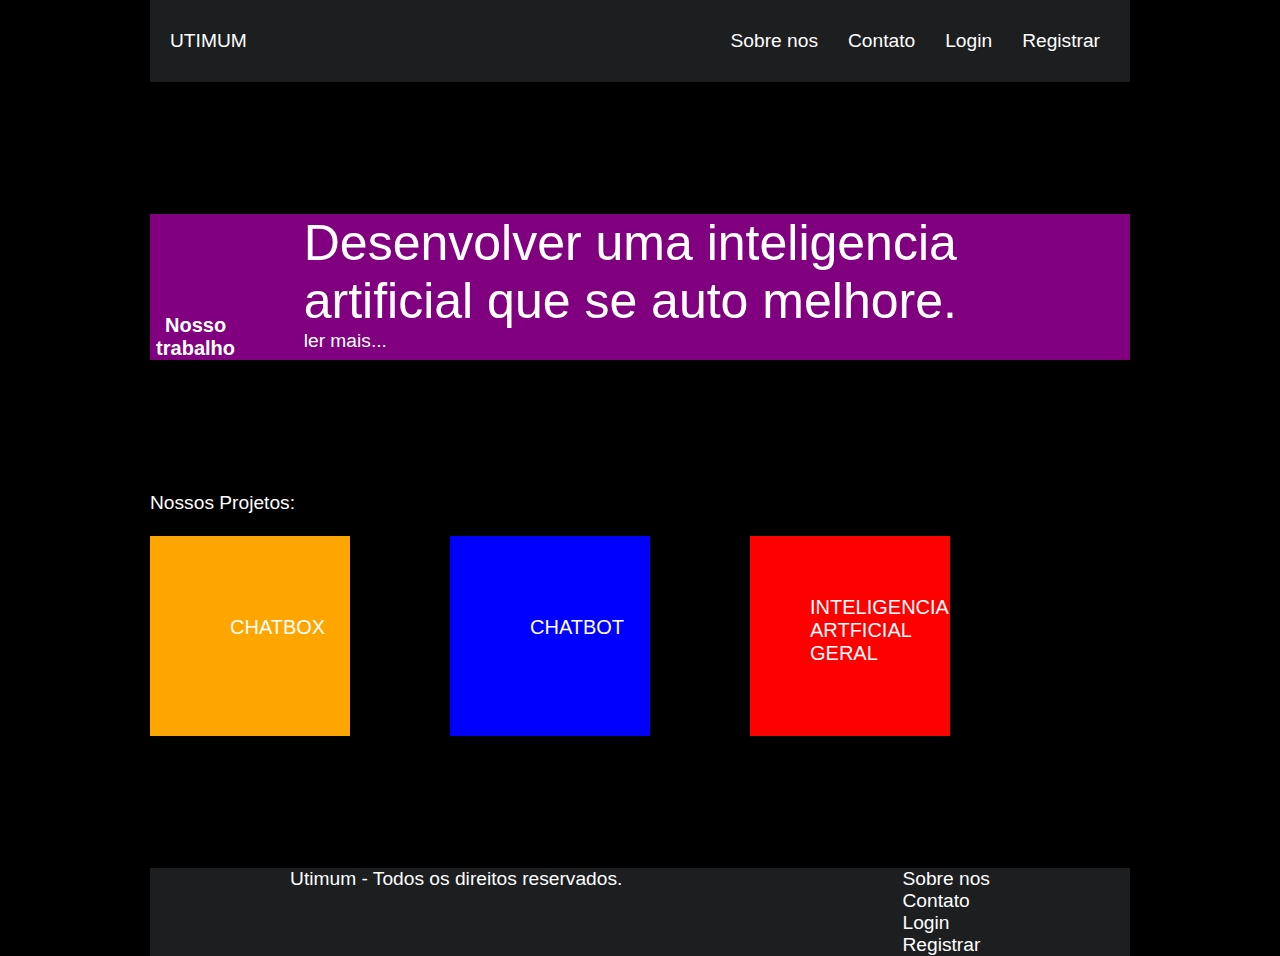
<file: index.html>
<!DOCTYPE html>
<html>



	<head>
		<meta charset="UTF-8" />
		<meta name="viewport" content="width=device-width, initial-scale=1.0" />
 		<meta http-equiv="X-UA-Compatible" content="ie=edge" />
   		<link rel="stylesheet" href="./css/style.css" />
 		
  		<title>UTIMUM - Impruving the world</title>
	</head>
	


	<body>
		
		 <header class="header">
     		<a href="index.html">UTIMUM</a>
     		<nav>
      	  		<ul class="menu">
          		<li><a href="sobre.html">Sobre nos</a></li>
          		<li><a href="contato.html">Contato</a></li>
          		<li><a href="login.html">Login</a></li>
				<li><a href="registrar.html">Registrar</a></li>
        		</ul>
      		</nav>
   		 </header>
		<div class:"top">		
		<div class="corpo">
				<div class="espaco">
		<br>
		<br>
					<br>
					<br>
					<br>
					<br>
		</div>
		
			
				<div class="q0a">
					
        
						<div class="q1">
						<h1 >Nosso trabalho </h1>
						</div>
					<div class="divintermediaria">
					<br>
					<br>
					<br>
					<br>
					<br>
					<br>
		</div>
					<div class="q2">
					<ul>
						<li>Desenvolver uma inteligencia artificial que se auto melhore.</li>
						
					</ul>
						<a href="impacto.html"><p>ler mais...</p></a>
					</div>
				</div>	

			<div class="espaco">
		<br>
		<br>
					<br>
					<br>
					<br>
					<br>
				        					<li>Nossos Projetos:</li>
				<br>
		</div>
			<div class="q0b">
					

						<a href="chatbox.html"><div class="q3a">
							
						<ul>
						
						<li> CHATBOX</li>
						
					</ul>
						</div></a>
					<div class="divintermediaria">
					<br>
					<br>
					<br>
					<br>
					<br>
					<br>
		</div>
					<a href="chatbot.html">
					<div class="q3b">
					<ul>
						<li> CHATBOT</li>
						
					</ul>
					</div></a>
				
					<div class="divintermediaria">
					<br>
					<br>
					<br>
					<br>
					<br>
					<br>
		</div>
					<a href="agi.html">
					<div class="q3c">
					<ul>
						
						<li> INTELIGENCIA ARTFICIAL GERAL</li>
						
					</ul>
					</div></a>
				</div>	

			<div class="espaco">
		<br>
		<br>
					<br>
					<br>
					<br>
					<br>
		</div>
		

			
     			

   
	</body>
		<footer>
		<p>Utimum - Todos os direitos reservados.</p>
			<div class="footermenu">
				<ul>
				<li>Sobre nos </li>
				<li>Contato </li>
				<li>Login</li>
				<li>Registrar</li>
				</ul>
			
			</div>
		</footer>	

</html>
</file>
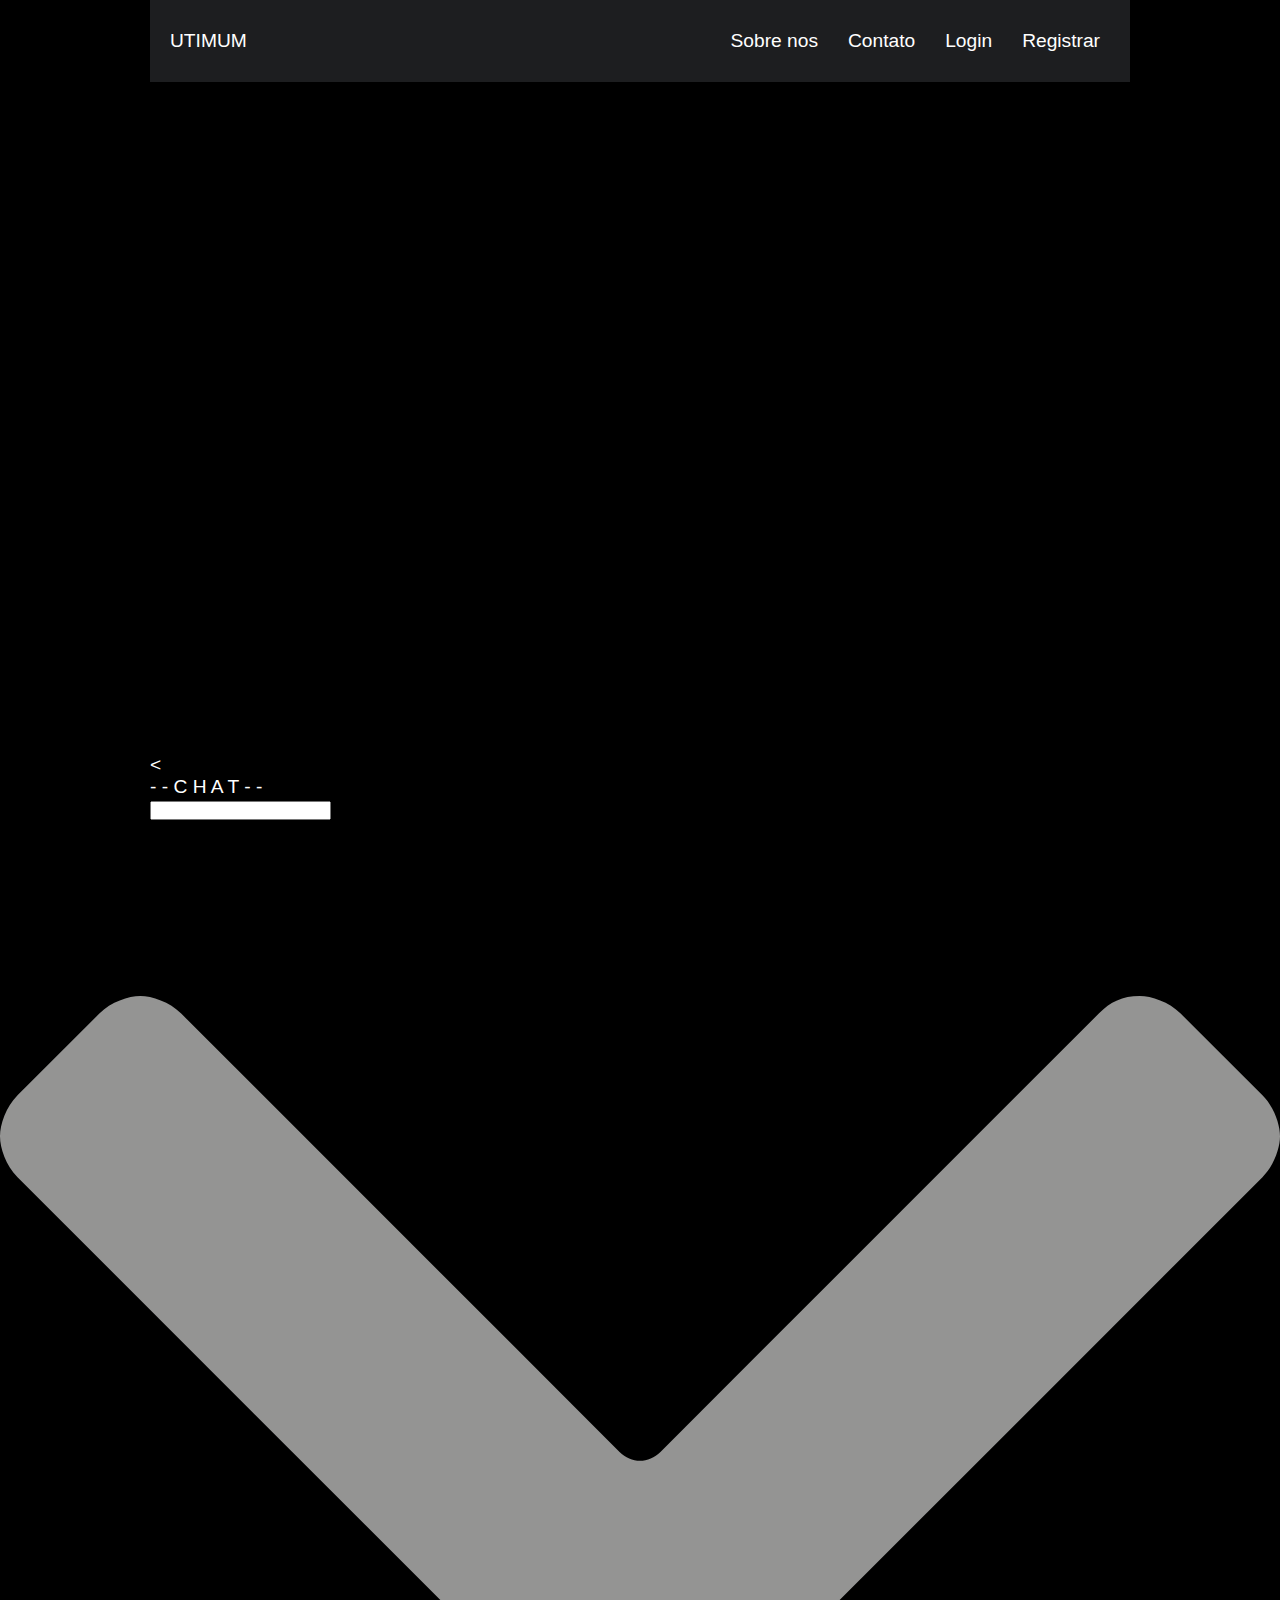
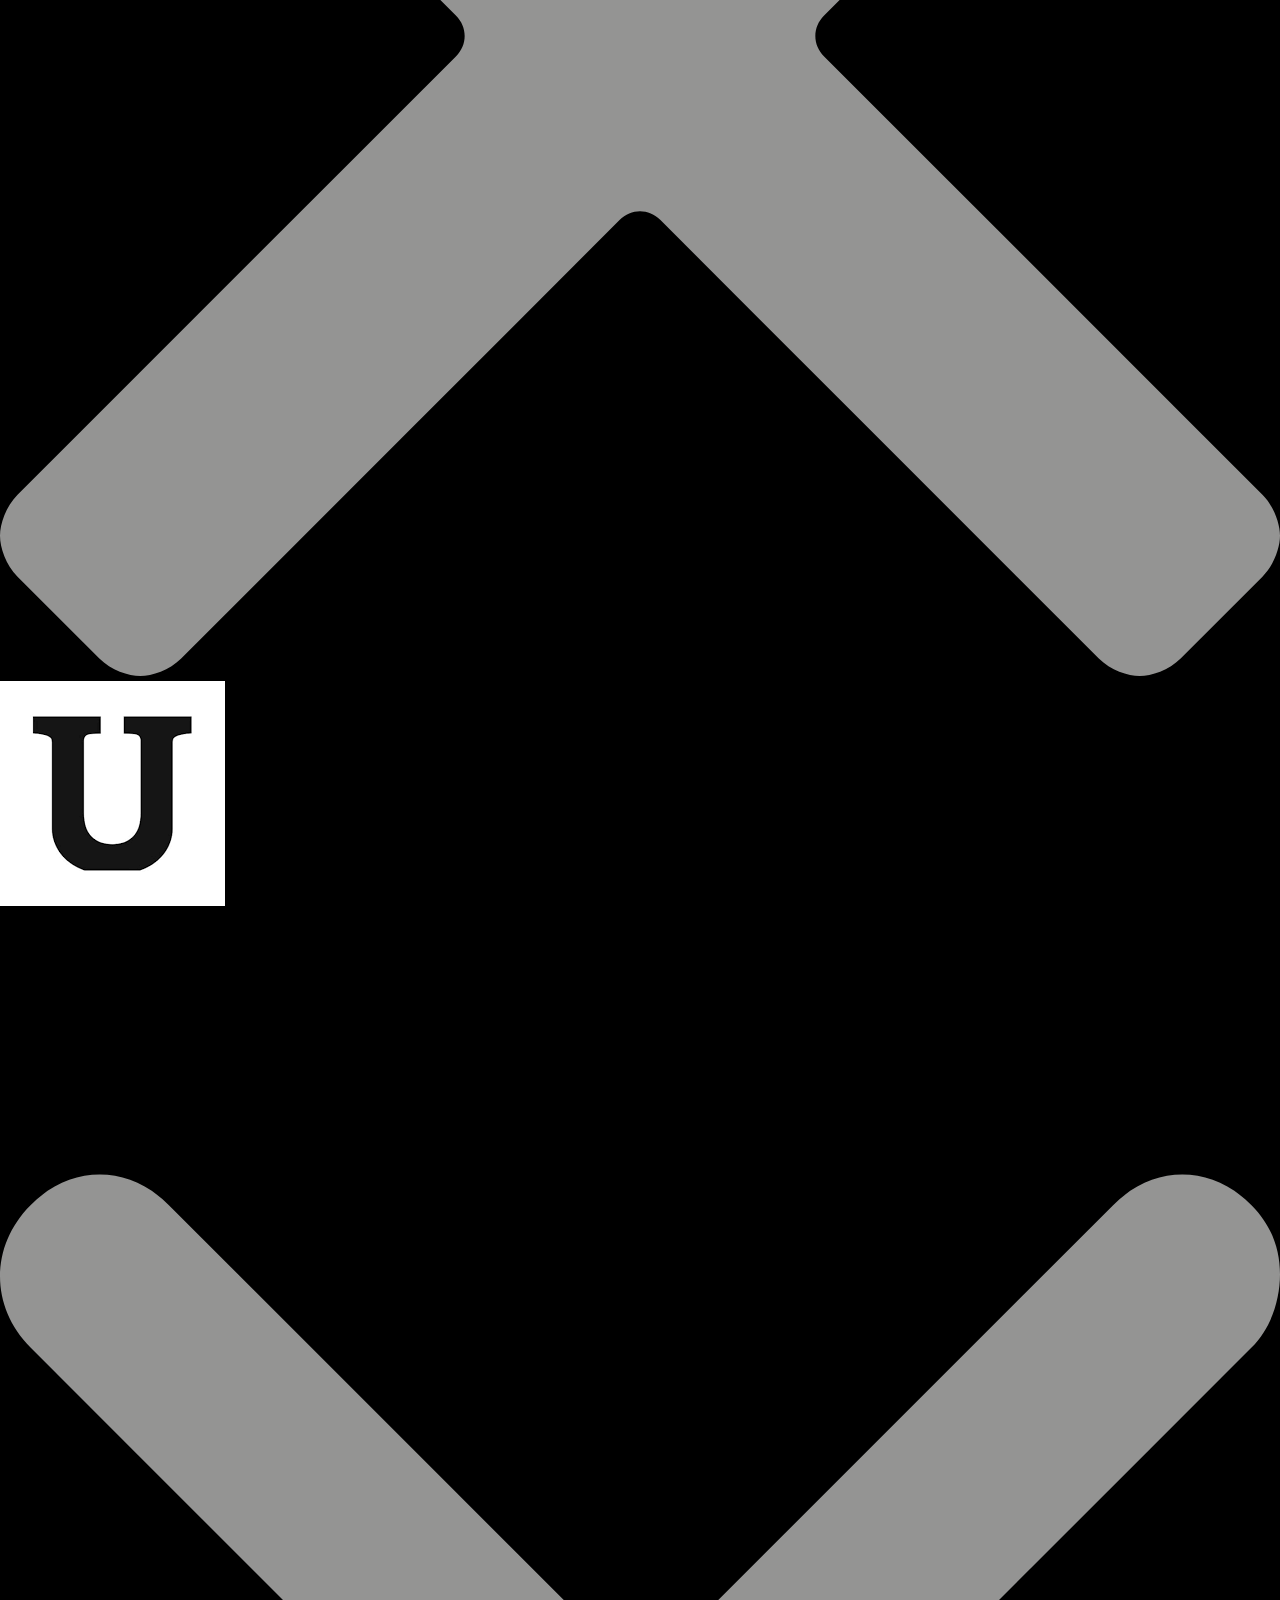
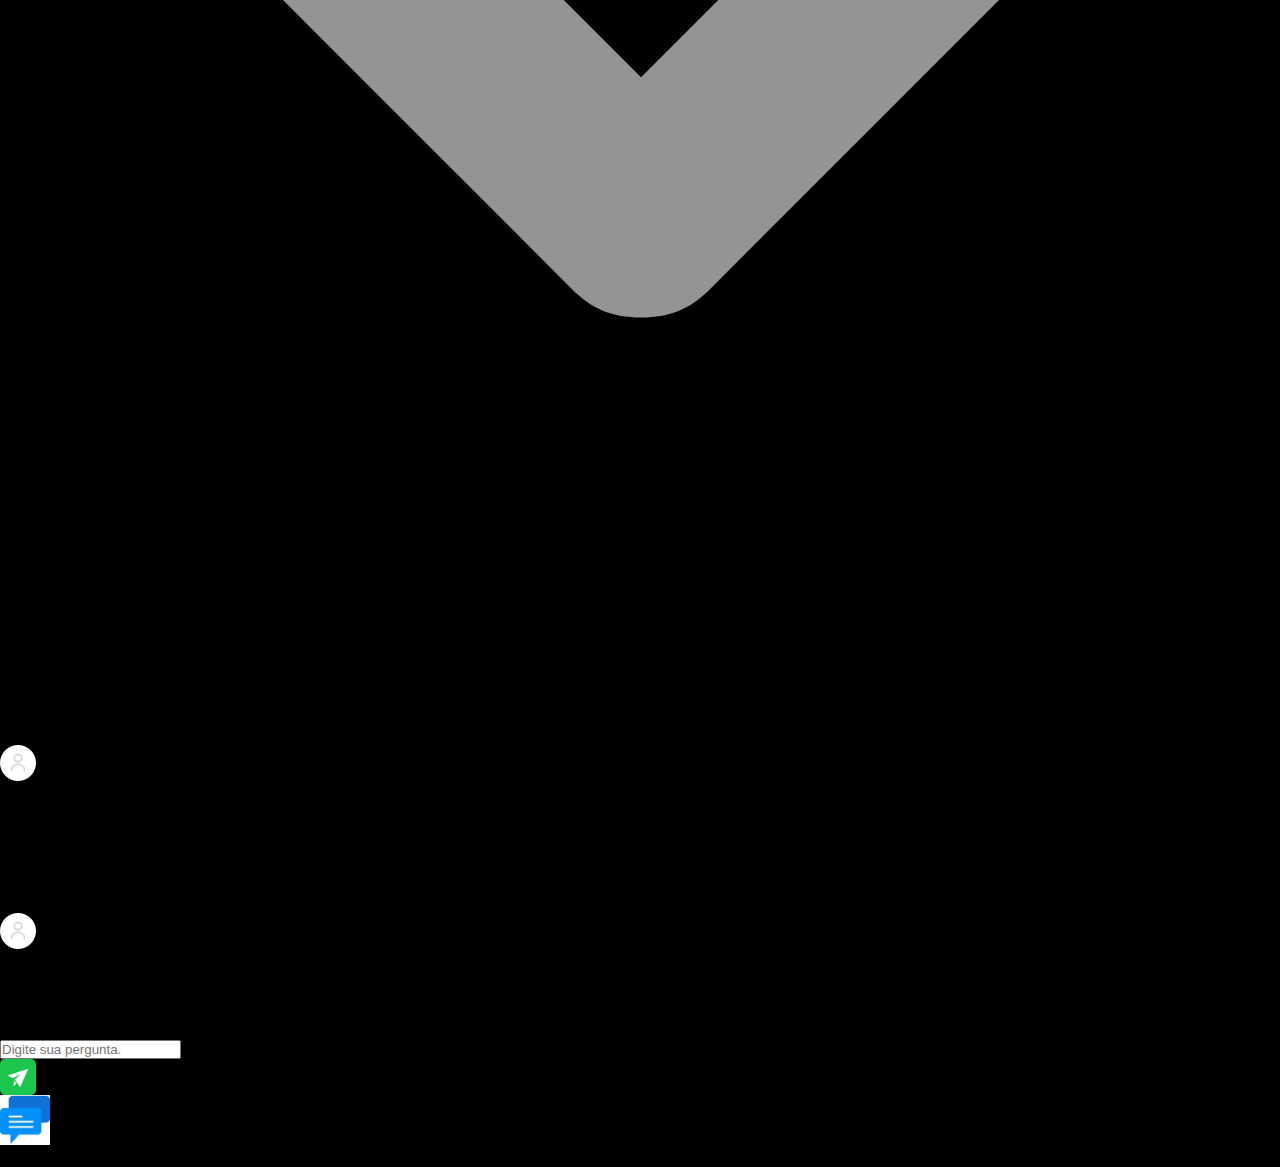
<file: chatbot.html>
<!DOCTYPE html>
<html>



	<head>
		<meta charset="UTF-8" />
		<meta name="viewport" content="width=device-width, initial-scale=1.0" />
 		<meta http-equiv="X-UA-Compatible" content="ie=edge" />
   		<link rel="stylesheet" href="css/style.css" />
 		
  		<link href="https://fonts.googleapis.com/css?family=Ubuntu" rel="stylesheet">
  		<link rel='shortcut icon' type='image/x-icon' href='/favicon.ico' />
    	<title>UTIMUM - Impruving the world</title>
		
		<script>
            know = {
                "hello" : "hi",
                "how are you?" : "good",
                "ok" : ":)"
            };
            function talk() {
                var user = document.getElementById("userBox").value;
                document.getElementById("userBox").value = "";
                document.getElementById("chatLog").innerHTML += user+"<br>";
                if (user in know) {
                    document.getElementById("chatLog").innerHTML += know[user]+"<br>";
                } else {
                    document.getElementById("chatLog").innerHTML += "I don't understand...<br>";
                }
            } 
        </script>

	</head>
	


	<body>
		 <header class="header">
     		<a href="index.html">UTIMUM</a>
     		<nav>
      	  		<ul class="menu">
          		<li><a href="sobre.html">Sobre nos</a></li>
          		<li><a href="contato.html">Contato</a></li>
          		<li><a href="login.html">Login</a></li>
				<li><a href="registrar.html">Registrar</a></li>
        		</ul>
      		</nav>
   		 </header>
		<div class="corpo">
				<div class="espaco">
		<br>
		<br>
					<br>
					<br>
					<br>
					<br>
		</div>
		
			
				<div class="nossotrabalho">
					
        
						<div class="esquerda">
						<h1 >Nosso trabalho </h1>
						</div>
					<div class="divintermediaria">
					<br>
					<br>
					<br>
					<br>
					<br>
					<br>
		</div>
					<div class="direita">
					<ul>
						<li> Projetado para ser um software que se auto melhora ou uma inteligencia artificial que se automelhora. </li>
						<li> Ou em inglês "Self-improving software or a self-improving artificial intelligence."</li>
						<li> Utimum tera tres fases ou partes de execução:</li>
						<li> 1. O desenvolvimento de um chatbox onde você podera adicionalo ao seu site.</li>
						<li> 2. O desenvolvimento de um chatbot que tambem podera ser personalizado e adicionado ao seu site.</li>
						<li> 3. O desenvolvimento de uma inteligencia artificial que se auto melhora.</li>
					</ul>
					</div>
				</div>	

			<div class="espaco">
		< <p id="chatLog">- - C H A T - -<br></p>
        <input id="useBox" type="text" onkeydown="if (event.keyCode == 13) {talk()}">
		</div>
		<div>
		<div><ul>
			
				<li>Chatbox:</li>
			</ul></div>
			<div class="espaco">
		<br>
		<br>
					<br>
					<br>
					<br>
					<br>
		</div>
			<div><ul>
				<li>Fase 2:</li>
			</ul></div>
			<div class="espaco">
		<br>
		<br>
					<br>
					<br>
					<br>
					<br>
		</div>
			<div><ul>
					<li>Fase 3:</li>
				</ul>
			</div>
		</div>
 </div>

 

<!-- caixa de dialogo -->
    	 <div class="chatbox">

    <!--barra de informacao abre e fecha-->
    <div class="top-bar">
      <div class="top-bar_text">
        <p>Fale conosco</p>
      </div>
      <div class="top-bar_action">
        <b class="top-bar_action-reduce">—</b>
        <svg class="top-bar_action-close" classxmlns="http://www.w3.org/2000/svg" fill="#949493" viewBox="0 0 21.9 21.9">
          <path d="M14.1 11.3c-.2-.2-.2-.5 0-.7l7.5-7.5c.2-.2.3-.5.3-.7s-.1-.5-.3-.7L20.2.3c-.2-.2-.5-.3-.7-.3-.3 0-.5.1-.7.3l-7.5 7.5c-.2.2-.5.2-.7 0L3.1.3C2.9.1 2.6 0 2.4 0s-.5.1-.7.3L.3 1.7c-.2.2-.3.5-.3.7s.1.5.3.7l7.5 7.5c.2.2.2.5 0 .7L.3 18.8c-.2.2-.3.5-.3.7s.1.5.3.7l1.4 1.4c.2.2.5.3.7.3s.5-.1.7-.3l7.5-7.5c.2-.2.5-.2.7 0l7.5 7.5c.2.2.5.3.7.3s.5-.1.7-.3l1.4-1.4c.2-.2.3-.5.3-.7s-.1-.5-.3-.7l-7.5-7.5z" />
        </svg>
      </div>
      <div class="top-bar_expert">
        <img class="top-bar_expert-photo" src="img/experticon.png" alt="photo expert">
      </div>
      <div class="top-bar_action">
        <svg class="top-bar_action-down" xmlns="http://www.w3.org/2000/svg" viewBox="0 0 314.5 314.5">
          <path d="M314.5 90.5c0 6-2 13-7 18l-133 133c-5 5-10 7-17 7s-12-2-17-7l-133-133c-10-10-10-25 0-35s24-10 34 0l116 116 116-116c10-10 24-10 34 0 5 5 7 11 7 17z"
            fill="#949493" />
        </svg>
      </div>
    </div>

    <!--Caixa de dialogo-->
    <div class="dialog-box">

      <!--INFORMACAO de utilizacao-->
      <div class="dialog-box_note">
        <div class="dialog-box_note-text">
          <p>
            Deixe sua menssagem e lhe responderemos.
          </p>
        </div>
        <div class="dialog-box_note-time">
          <p>17:16</p>
        </div>
      </div>

      <!--pergunta do usuario-->
      <div class="dialog-box_user">
        <div class="dialog-box_user-text">
          <p><b>você :</b><br>O Que posso fazer por voce?</p>
        </div>
        <div class="dialog-box_user-time">
          <p>17:16</p>
        </div>
      </div>

      <!--informacao do usuario      -->
      <div class="dialog-box_note">
        <div class="dialog-box_note-text">
          <p>
            Nos te responderemos.
          </p>
        </div>
        <div class="dialog-box_note-time">
          <p>17:17</p>
        </div>
      </div>

      <!--Réponses de l'expert-->
      <div class="dialog-box_expert">
        <img class="dialog-box_expert-operatoricon" src="img/operatoricon.png" alt="icone de l'expert">
        <div class="dialog-box_expert-box">
          <div class="dialog-box_expert-text">
            <p>
              <b>Ademir :</b><br>
              Na EScuta.
            </p>
          </div>
          <div class="dialog-box_expert-time">
            <p>17:18</p>
          </div>
        </div>
      </div>

      <!--Questions de l'utilisateur-->
      <div class="dialog-box_user">
        <div class="dialog-box_user-text">
          <p><b>você :</b><br>Ulala</p>
        </div>
        <div class="dialog-box_user-time">
          <p>17:19</p>
        </div>
      </div>

      <!--Réponses de l'expert-->
      <div class="dialog-box_expert">
        <img class="dialog-box_expert-operatoricon" src="img/operatoricon.png" alt="icone do utimum">
        <div class="dialog-box_expert-box">
          <div class="dialog-box_expert-text">
            <p>
              <b>Ademir :</b><br>
              Lula la
            </p>
          </div>
          <div class="dialog-box_expert-time">
            <p>17:20</p>
          </div>
        </div>
      </div>

    </div>



    <!--o usuario esta escrevendo-->
    <div class="user-is-writing">
      <!--nos ja te responderemos-->
      <div class="user-is-writing">
        <p class="user-is-writing_text">Ja te responderemos...</p>
        <div class="user-is-writing_dots">
          <span class="dot"></span>
          <span class="dot"></span>
          <span class="dot"></span>
        </div>
      </div>
    </div>

    <!--entrada do usuario-->
    <div class="bottom-bar">
      <input class="bottom-bar_input" type="text" placeholder="Digite sua pergunta.">
      <img class="bottom-bar_send-icon" src="img/sendicon.png" alt="icone de envio">
    </div>

  </div>

  <!--icone abertura chatbox-->
  <div class="open-chatbox">
    <img class="open-chatbox_icon" src="img/iconopen.png" width="50" height="50" alt="photo expert">
  </div>

  <!--[htmlclean-protect]-->
  <!-- inject:js -->
  <script src="js/script.js"></script>
  <!-- endinject -->
  <!--[/htmlclean-protect]-->
     

     
   
	</body>

</html>

<html>
    <head>
        <script>
            know = {
                "hello" : "hi",
                "how are you?" : "good",
                "ok" : ":)"
            };
            function talk() {
                var user = document.getElementById("userBox").value;
                document.getElementById("userBox").value = "";
                document.getElementById("chatLog").innerHTML += user+"<br>";
                if (user in know) {
                    document.getElementById("chatLog").innerHTML += know[user]+"<br>";
                } else {
                    document.getElementById("chatLog").innerHTML += "I don't understand...<br>";
                }
            } 
        </script>
    </head>
    <body>r
       
    </body>
</html>
</file>
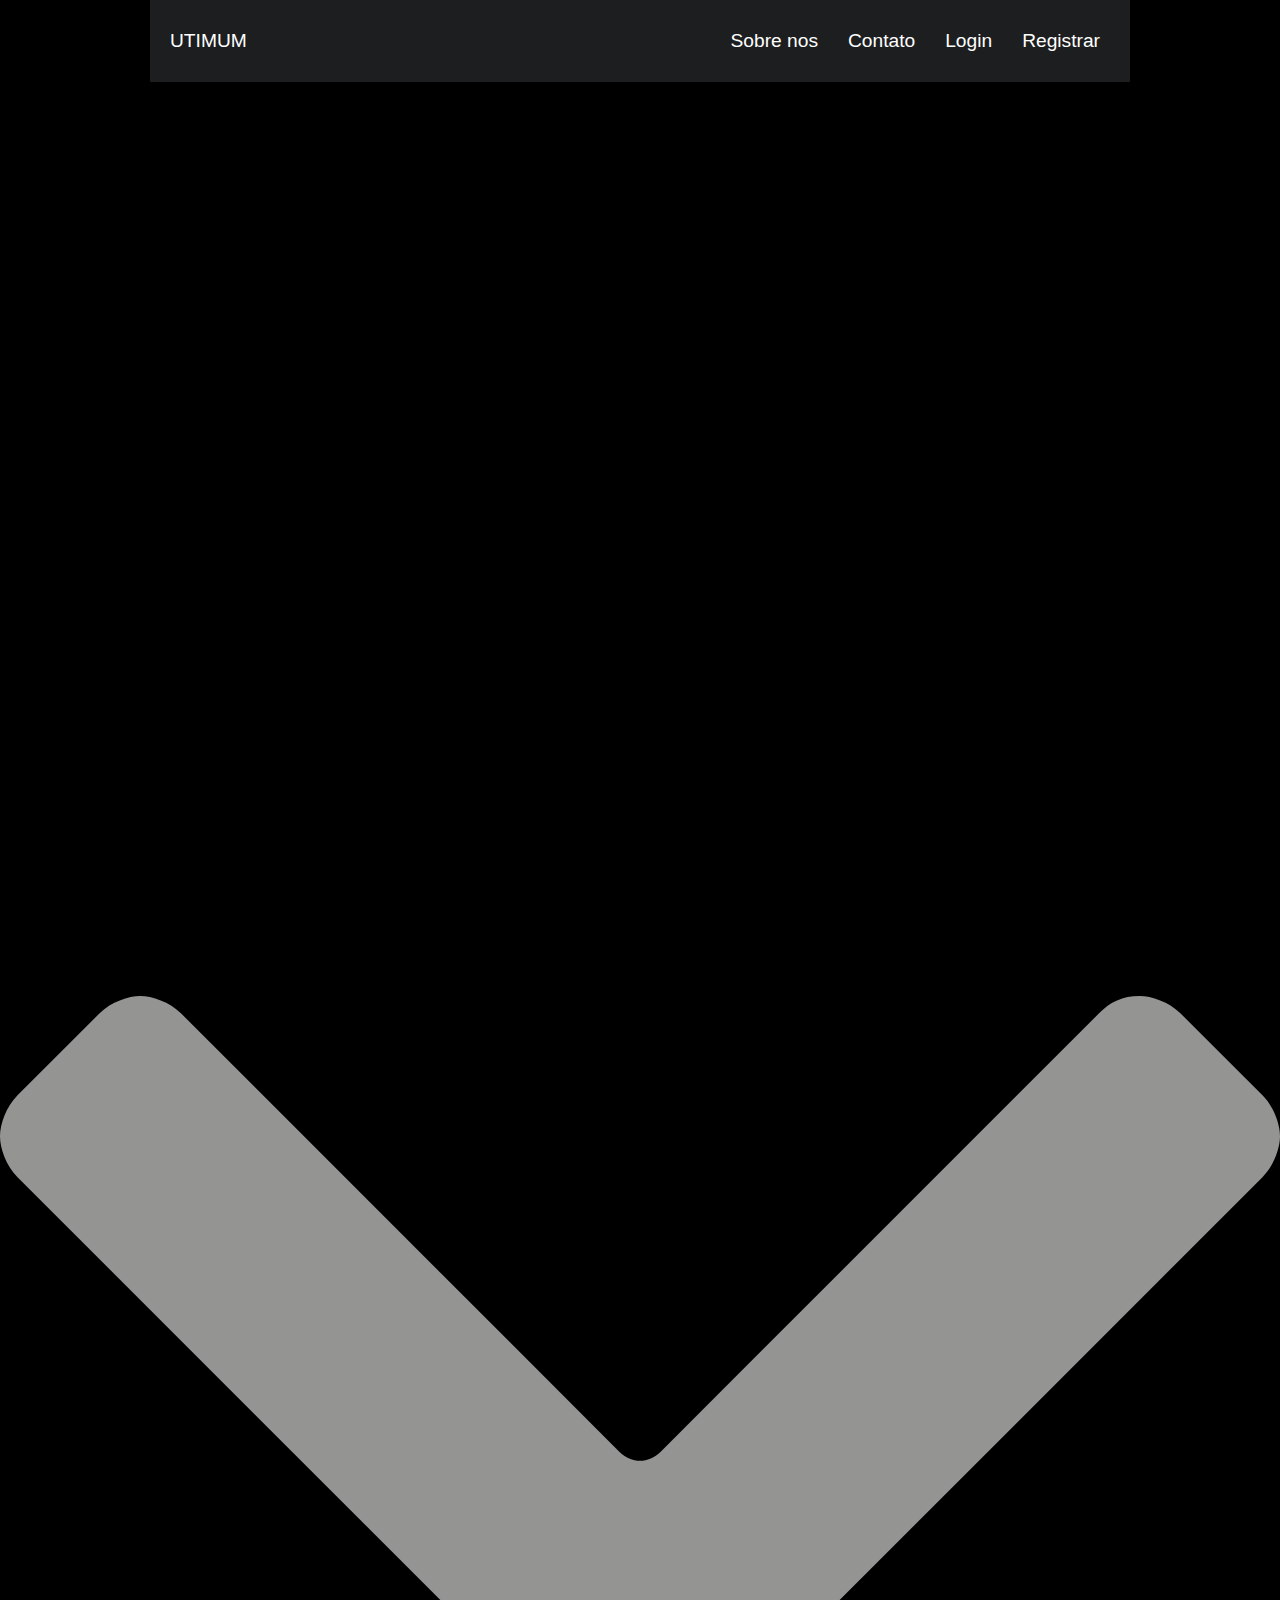
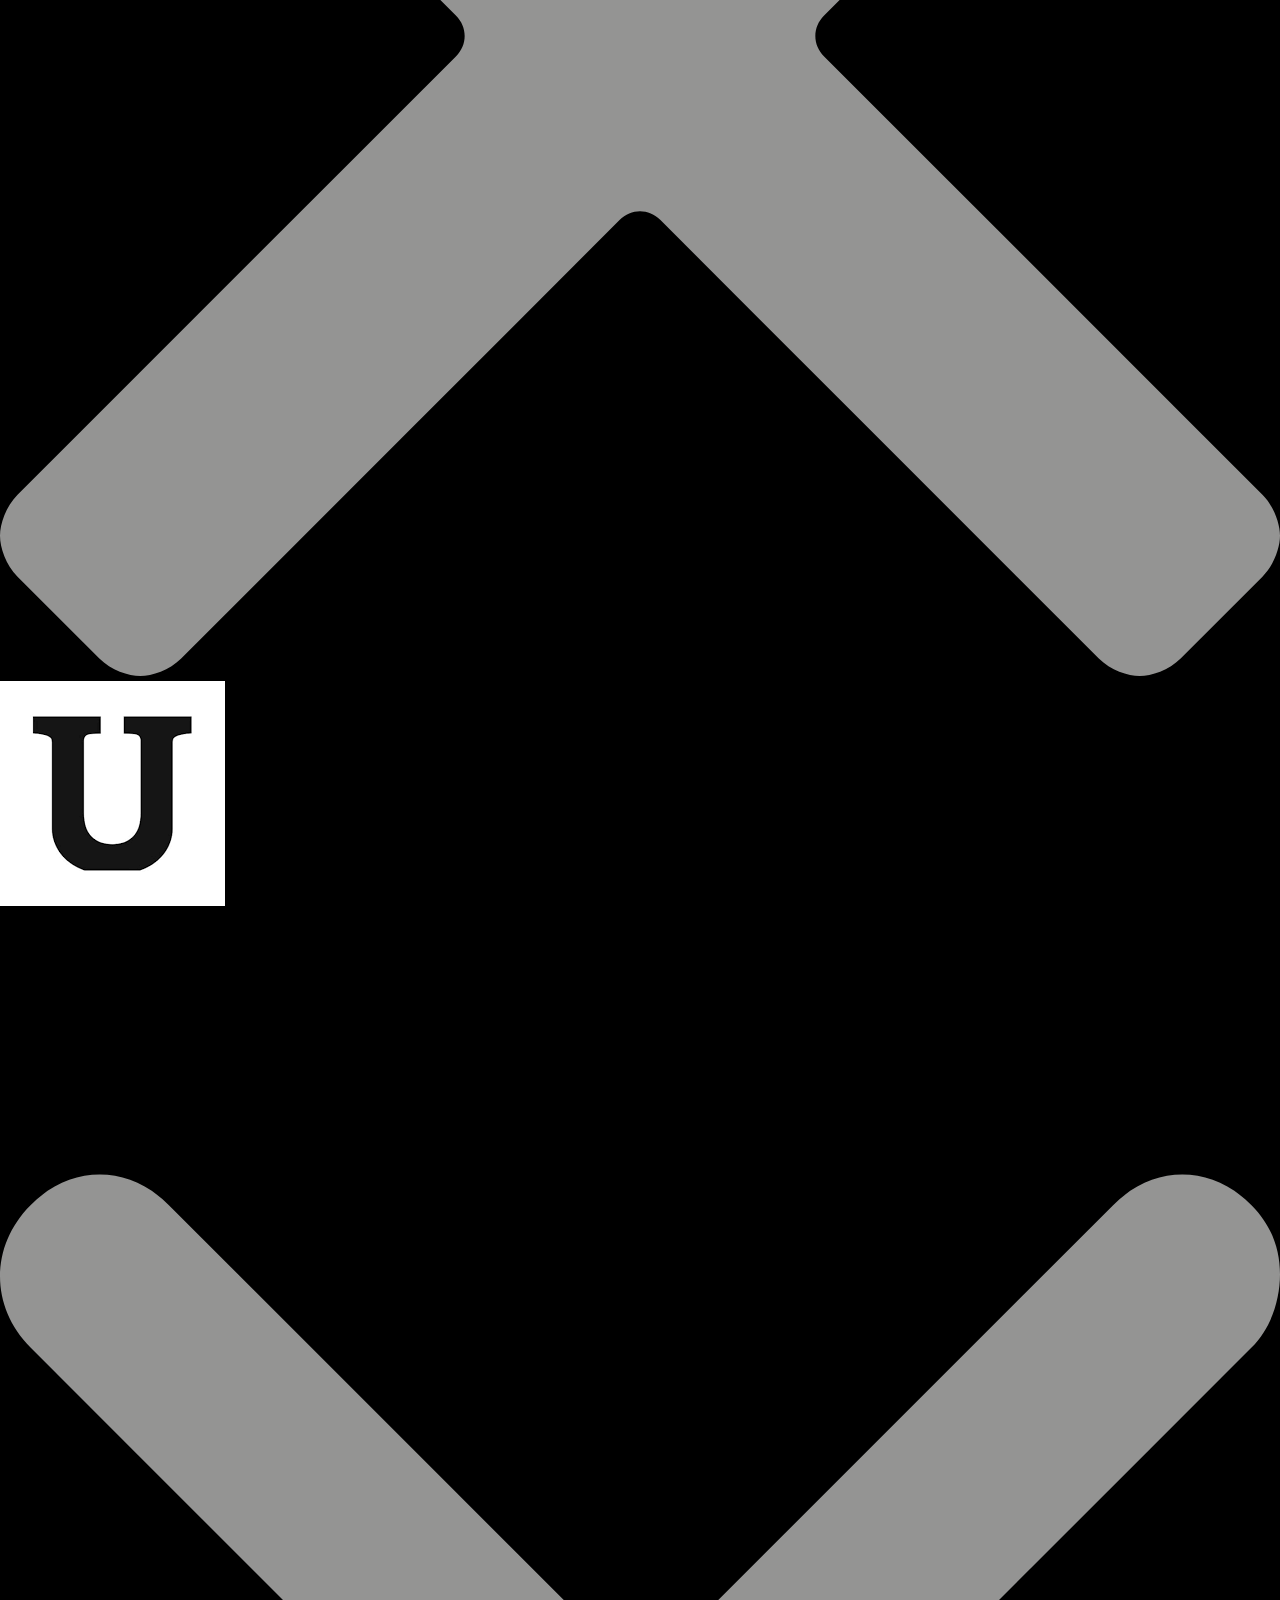
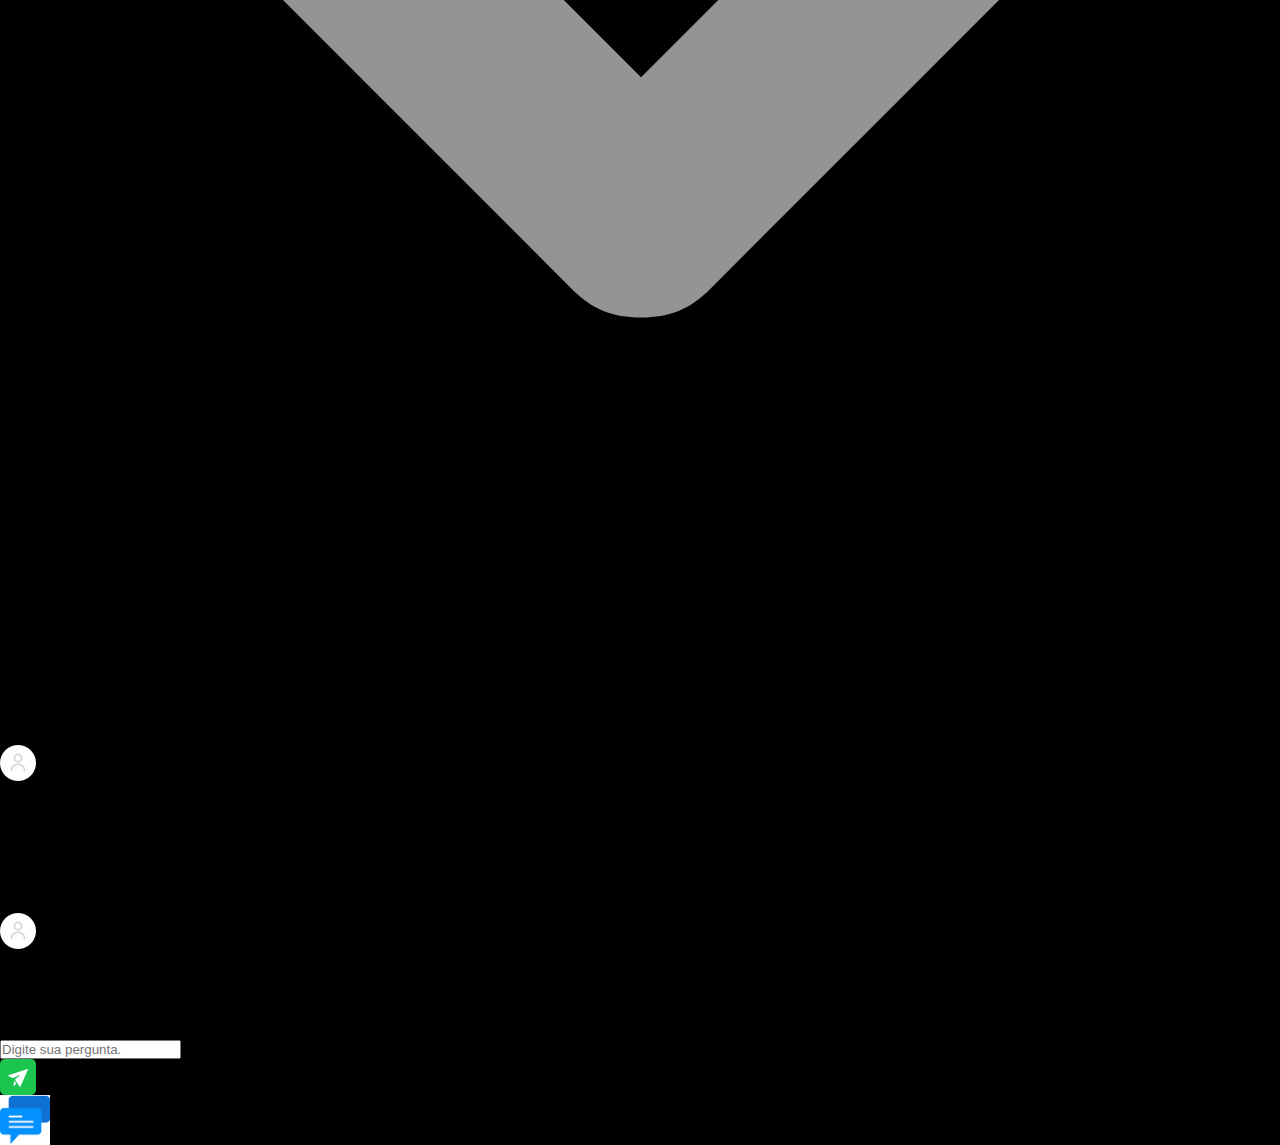
<file: chatbox.html>
<!DOCTYPE html>
<html>



	<head>
		<meta charset="UTF-8" />
		<meta name="viewport" content="width=device-width, initial-scale=1.0" />
 		<meta http-equiv="X-UA-Compatible" content="ie=edge" />
   		<link rel="stylesheet" href="css/style.css" />
 		
  		<link href="https://fonts.googleapis.com/css?family=Ubuntu" rel="stylesheet">
  		<link rel='shortcut icon' type='image/x-icon' href='/favicon.ico' />
    	<title>UTIMUM - Impruving the world</title>
	</head>
	


	<body>
		 <header class="header">
     		<a href="index.html">UTIMUM</a>
     		<nav>
      	  		<ul class="menu">
          		<li><a href="sobre.html">Sobre nos</a></li>
          		<li><a href="contato.html">Contato</a></li>
          		<li><a href="login.html">Login</a></li>
				<li><a href="registrar.html">Registrar</a></li>
        		</ul>
      		</nav>
   		 </header>
		<div class="corpo">
				<div class="espaco">
		<br>
		<br>
					<br>
					<br>
					<br>
					<br>
		</div>
		
			
				<div class="nossotrabalho">
					
        
						<div class="esquerda">
						<h1 >Nosso trabalho </h1>
						</div>
					<div class="divintermediaria">
					<br>
					<br>
					<br>
					<br>
					<br>
					<br>
		</div>
					<div class="direita">
					<ul>
						<li> Projetado para ser um software que se auto melhora ou uma inteligencia artificial que se automelhora. </li>
						<li> Ou em inglês "Self-improving software or a self-improving artificial intelligence."</li>
						<li> Utimum tera tres fases ou partes de execução:</li>
						<li> 1. O desenvolvimento de um chatbox onde você podera adicionalo ao seu site.</li>
						<li> 2. O desenvolvimento de um chatbot que tambem podera ser personalizado e adicionado ao seu site.</li>
						<li> 3. O desenvolvimento de uma inteligencia artificial que se auto melhora.</li>
					</ul>
					</div>
				</div>	

			<div class="espaco">
		<br>
		<br>
					<br>
					<br>
					<br>
					<br>
		</div>
		<div>
		<div><ul>
			
				<li>Chatbox:</li>
			</ul></div>
			<div class="espaco">
		<br>
		<br>
					<br>
					<br>
					<br>
					<br>
		</div>
			<div><ul>
				<li>Fase 2:</li>
			</ul></div>
			<div class="espaco">
		<br>
		<br>
					<br>
					<br>
					<br>
					<br>
		</div>
			<div><ul>
					<li>Fase 3:</li>
				</ul>
			</div>
		</div>
 </div>

 

<!-- caixa de dialogo -->
    	 <div class="chatbox">

    <!--barra de informacao abre e fecha-->
    <div class="top-bar">
      <div class="top-bar_text">
        <p>Fale conosco</p>
      </div>
      <div class="top-bar_action">
        <b class="top-bar_action-reduce">—</b>
        <svg class="top-bar_action-close" classxmlns="http://www.w3.org/2000/svg" fill="#949493" viewBox="0 0 21.9 21.9">
          <path d="M14.1 11.3c-.2-.2-.2-.5 0-.7l7.5-7.5c.2-.2.3-.5.3-.7s-.1-.5-.3-.7L20.2.3c-.2-.2-.5-.3-.7-.3-.3 0-.5.1-.7.3l-7.5 7.5c-.2.2-.5.2-.7 0L3.1.3C2.9.1 2.6 0 2.4 0s-.5.1-.7.3L.3 1.7c-.2.2-.3.5-.3.7s.1.5.3.7l7.5 7.5c.2.2.2.5 0 .7L.3 18.8c-.2.2-.3.5-.3.7s.1.5.3.7l1.4 1.4c.2.2.5.3.7.3s.5-.1.7-.3l7.5-7.5c.2-.2.5-.2.7 0l7.5 7.5c.2.2.5.3.7.3s.5-.1.7-.3l1.4-1.4c.2-.2.3-.5.3-.7s-.1-.5-.3-.7l-7.5-7.5z" />
        </svg>
      </div>
      <div class="top-bar_expert">
        <img class="top-bar_expert-photo" src="img/experticon.png" alt="photo expert">
      </div>
      <div class="top-bar_action">
        <svg class="top-bar_action-down" xmlns="http://www.w3.org/2000/svg" viewBox="0 0 314.5 314.5">
          <path d="M314.5 90.5c0 6-2 13-7 18l-133 133c-5 5-10 7-17 7s-12-2-17-7l-133-133c-10-10-10-25 0-35s24-10 34 0l116 116 116-116c10-10 24-10 34 0 5 5 7 11 7 17z"
            fill="#949493" />
        </svg>
      </div>
    </div>

    <!--Caixa de dialogo-->
    <div class="dialog-box">

      <!--INFORMACAO de utilizacao-->
      <div class="dialog-box_note">
        <div class="dialog-box_note-text">
          <p>
            Deixe sua menssagem e lhe responderemos.
          </p>
        </div>
        <div class="dialog-box_note-time">
          <p>17:16</p>
        </div>
      </div>

      <!--pergunta do usuario-->
      <div class="dialog-box_user">
        <div class="dialog-box_user-text">
          <p><b>você :</b><br>O Que posso fazer por voce?</p>
        </div>
        <div class="dialog-box_user-time">
          <p>17:16</p>
        </div>
      </div>

      <!--informacao do usuario      -->
      <div class="dialog-box_note">
        <div class="dialog-box_note-text">
          <p>
            Nos te responderemos.
          </p>
        </div>
        <div class="dialog-box_note-time">
          <p>17:17</p>
        </div>
      </div>

      <!--Réponses de l'expert-->
      <div class="dialog-box_expert">
        <img class="dialog-box_expert-operatoricon" src="img/operatoricon.png" alt="icone de l'expert">
        <div class="dialog-box_expert-box">
          <div class="dialog-box_expert-text">
            <p>
              <b>Ademir :</b><br>
              Na EScuta.
            </p>
          </div>
          <div class="dialog-box_expert-time">
            <p>17:18</p>
          </div>
        </div>
      </div>

      <!--Questions de l'utilisateur-->
      <div class="dialog-box_user">
        <div class="dialog-box_user-text">
          <p><b>você :</b><br>Ulala</p>
        </div>
        <div class="dialog-box_user-time">
          <p>17:19</p>
        </div>
      </div>

      <!--Réponses de l'expert-->
      <div class="dialog-box_expert">
        <img class="dialog-box_expert-operatoricon" src="img/operatoricon.png" alt="icone do utimum">
        <div class="dialog-box_expert-box">
          <div class="dialog-box_expert-text">
            <p>
              <b>Ademir :</b><br>
              Lula la
            </p>
          </div>
          <div class="dialog-box_expert-time">
            <p>17:20</p>
          </div>
        </div>
      </div>

    </div>



    <!--o usuario esta escrevendo-->
    <div class="user-is-writing">
      <!--nos ja te responderemos-->
      <div class="user-is-writing">
        <p class="user-is-writing_text">Ja te responderemos...</p>
        <div class="user-is-writing_dots">
          <span class="dot"></span>
          <span class="dot"></span>
          <span class="dot"></span>
        </div>
      </div>
    </div>

    <!--entrada do usuario-->
    <div class="bottom-bar">
      <input class="bottom-bar_input" type="text" placeholder="Digite sua pergunta.">
      <img class="bottom-bar_send-icon" src="img/sendicon.png" alt="icone de envio">
    </div>

  </div>

  <!--icone abertura chatbox-->
  <div class="open-chatbox">
    <img class="open-chatbox_icon" src="img/iconopen.png" width="50" height="50" alt="photo expert">
  </div>

  <!--[htmlclean-protect]-->
  <!-- inject:js -->
  <script src="js/script.js"></script>
  <!-- endinject -->
  <!--[/htmlclean-protect]-->
     

     
   
	</body>

</html>
</file>
<file: css/style.css>
/* testo do css style 1, para o header...*/

body,
ul,
li,
p {
 
  list-style: none;
  font-size: 1.2rem;
  font-family: Arial;
		
 
}

body {
	 
  align-items: center;
	
}

a {
  text-decoration: none;
  color: white;
}

h1 {
  text-align: center;
  margin-top: 100px;
}

img {
  max-width: 100%;
  display: block;
}
/* cabecalho*/
.header {
	width:980px;
	margin:0px auto;
  background: #1d1e20;
  display: flex;
  flex-wrap: wrap;
  justify-content: space-between;
  align-items: center;
  padding: 20px;

}

.menu {
  display: flex;
	
}

.menu li {
  margin-left: 10px;

}

.menu li a {
  display: block;
  padding: 10px;
  
}




/* eu que fiz*/

.flex-conteiner{
	
}

.top{
	display:flex;
	flex-wrap:wrap;
	flex-directio:row ;
	
  margin: 0 auto;
	;
}
	
.corpo{
	  margin: 0 auto;
	display: flex;
	flex-direction: row;
 	flex-wrap: wrap;
	width:980px;
	align-items: center;
	background-size: cover;
    background-repeat: no-repeat;
	
  	
	overflow:hidden; 
    bottom: 0;
    color: black;
  
	align: right;
	
	
	
}
/*pra se precisar
background-image: url("../img/img3.jpg");
	background-repeat: no-repeat;*/                                                                                                                                                                                                                                                                                                                                                                                                                                                                                                                                                                                                                                                                                    
.q0a{
	
background-color: purple;
   
	color:white;
	width: 10;
	display: flex;
	wrap:wrap;
   flex-direction: row; 
	
	font: Gotham, "Helvetica Neue", Helvetica, Arial, "sans-serif";
}
.q0b{
	
background-color: none;
   
	color:white;
	width: 10;
	display: flex;
   flex-direction: row; 
	
	font: Gotham, "Helvetica Neue", Helvetica, Arial, "sans-serif";
}
.q1{
	background-color:none;
	margin-top:0px;
	 display:flex;
	font-size:10px;
}
.q2 li{
	background-color:none;
	font-size:50px;
	 display:flex;
}
.q3a li{
	padding:40%;
	background-color:orange;
	font-size:20px;
	height:200px;
	width:200px;
	 display:flex;
}
.q3b li{
	padding:40%;
	background-color:blue;
	font-size:20px;
		height:200px;
	width:200px;
	 display:flex;
}
.q3c li{
	padding:30%;
	background-color:red;
	font-size:20px;
		height:200px;
	width:200px;
}
.divintermediaria{
	background-color:none;
	width:100px;
}
.espaco{
	background-color:none;
	color:white;
	width: 300px;
}
/* pra baixo esta o estilo do chatbox */
* {
  -webkit-box-sizing: border-box;
  box-sizing: border-box;
  margin: 0;
  padding: 0;
}

html {
  background-color: black;
}



	

	footer {
		width:980px;
		background:#1d1e20;
		width:100%;
		display:flex;
		flex-wrap:wrap;
		justify-content: space-around;
		color:white;
		
	}
</file>
